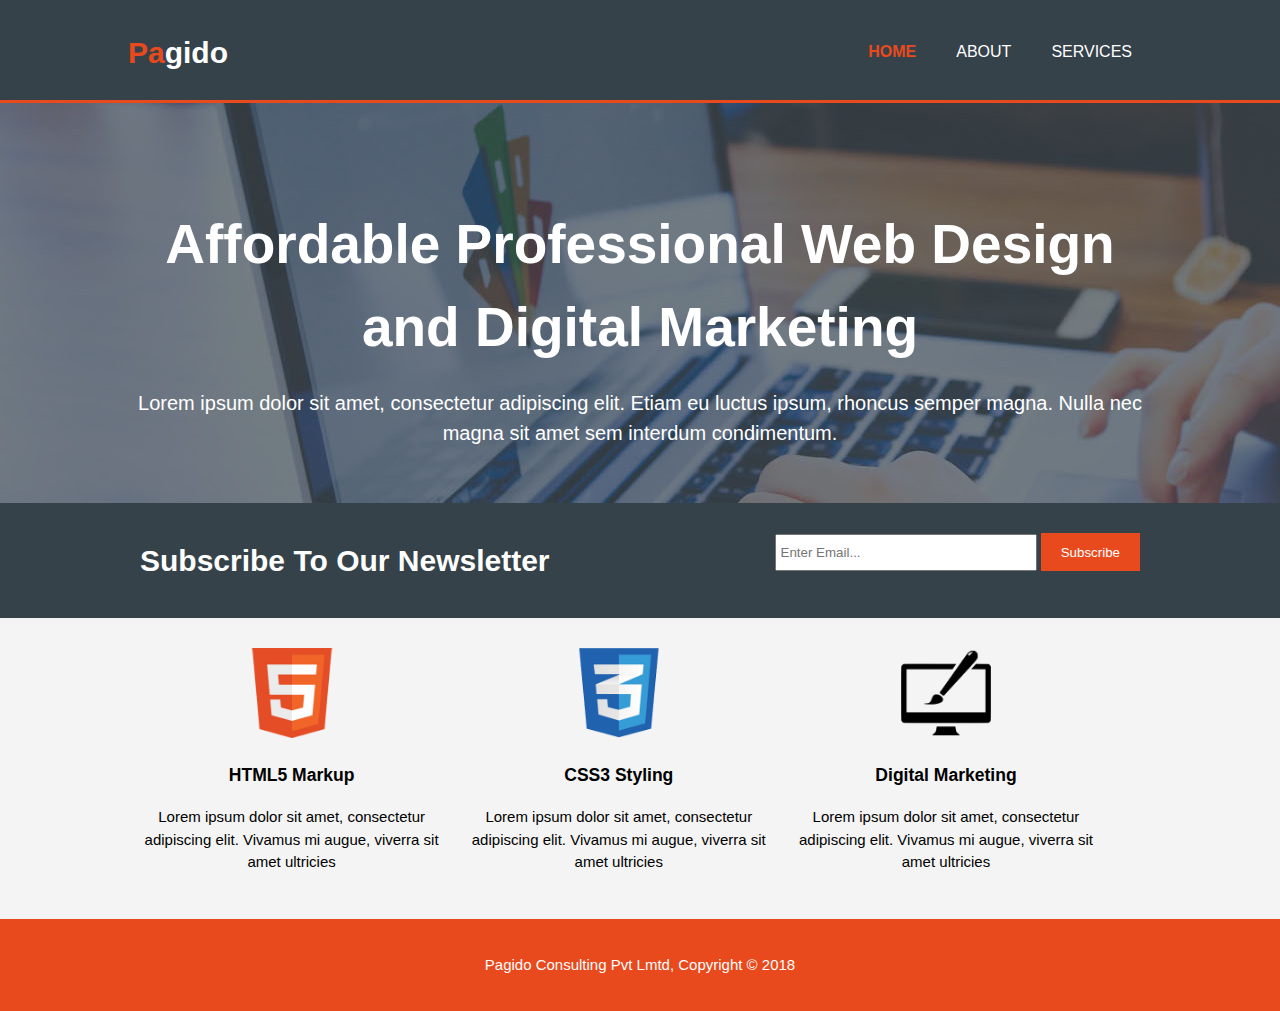
<file: index.html>
<!DOCTYPE html>
<html>
  <head>
    <meta charset="utf-8">
    <meta name="viewport" content="width=device-width">
    <meta name="description" content="Affordable and professional web design">
	  <meta name="keywords" content="web design, affordable web design, professional web design">
  	<meta name="author" content="Brad Traversy">
    <title>Pagido Consultancy pvy Limited | Services</title>
    <link rel="stylesheet" href="./css/style.css">
  </head>
  <body>
    <header>
      <div class="container">
        <div id="branding">
          <h1><span class="highlight">Pa</span>gido</h1>
        </div>
        <nav>
          <ul>
            <li class="current"><a href="index.html">Home</a></li>
            <li><a href="about.html">About</a></li>
            <li><a href="services.html">Services</a></li>
          </ul>
        </nav>
      </div>
    </header>

    <section id="showcase">
      <div class="container">
        <h1>Affordable Professional Web Design and Digital Marketing</h1>
        <p>Lorem ipsum dolor sit amet, consectetur adipiscing elit. Etiam eu luctus ipsum, rhoncus semper magna. Nulla nec magna sit amet sem interdum condimentum.</p>
      </div>
    </section>

    <section id="newsletter">
      <div class="container">
        <h1>Subscribe To Our Newsletter</h1>
        <form>
          <input type="email" placeholder="Enter Email...">
          <button type="submit" class="button_1">Subscribe</button>
        </form>
      </div>
    </section>

    <section id="boxes">
      <div class="container">
        <div class="box">
          <img src="./img/logo_html.png">
          <h3>HTML5 Markup</h3>
          <p>Lorem ipsum dolor sit amet, consectetur adipiscing elit. Vivamus mi augue, viverra sit amet ultricies</p>
        </div>
        <div class="box">
          <img src="./img/logo_css.png">
          <h3>CSS3 Styling</h3>
          <p>Lorem ipsum dolor sit amet, consectetur adipiscing elit. Vivamus mi augue, viverra sit amet ultricies</p>
        </div>
        <div class="box">
          <img src="./img/logo_brush.png">
          <h3>Digital Marketing</h3>
          <p>Lorem ipsum dolor sit amet, consectetur adipiscing elit. Vivamus mi augue, viverra sit amet ultricies</p>
        </div>
      </div>
    </section>

    <footer>
      <p>Pagido Consulting Pvt Lmtd, Copyright &copy; 2018</p>
    </footer>
  </body>
</html>
</file>
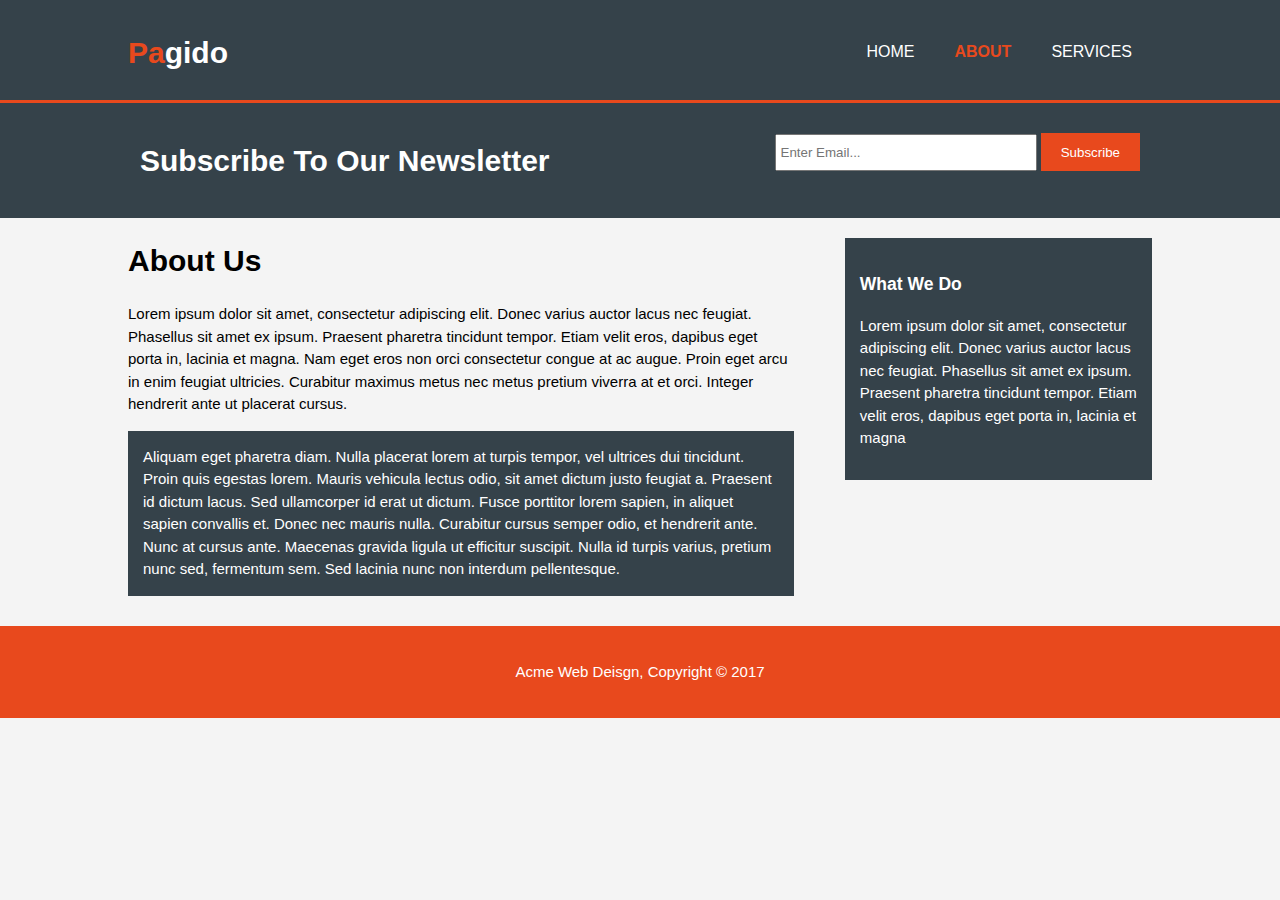
<file: about.html>
<!DOCTYPE html>
<html>
  <head>
    <meta charset="utf-8">
    <meta name="viewport" content="width=device-width">
    <meta name="description" content="Affordable and professional web design">
	  <meta name="keywords" content="web design, affordable web design, professional web design">
  	<meta name="author" content="Brad Traversy">
    <title>Pagido Consultancy pvy Limited | Services</title>
    <link rel="stylesheet" href="./css/style.css">
  </head>
  <body>
    <header>
      <div class="container">
        <div id="branding">
          <h1><span class="highlight">Pa</span>gido</h1>
        </div>
        <nav>
          <ul>
            <li><a href="index.html">Home</a></li>
            <li class="current"><a href="about.html">About</a></li>
            <li><a href="services.html">Services</a></li>
          </ul>
        </nav>
      </div>
    </header>

    <section id="newsletter">
      <div class="container">
        <h1>Subscribe To Our Newsletter</h1>
        <form>
          <input type="email" placeholder="Enter Email...">
          <button type="submit" class="button_1">Subscribe</button>
        </form>
      </div>
    </section>

    <section id="main">
      <div class="container">
        <article id="main-col">
          <h1 class="page-title">About Us</h1>
          <p>
            Lorem ipsum dolor sit amet, consectetur adipiscing elit. Donec varius auctor lacus nec feugiat. Phasellus sit amet ex ipsum. Praesent pharetra tincidunt tempor. Etiam velit eros, dapibus eget porta in, lacinia et magna. Nam eget eros non orci consectetur congue at ac augue. Proin eget arcu in enim feugiat ultricies. Curabitur maximus metus nec metus pretium viverra at et orci. Integer hendrerit ante ut placerat cursus.
          </p>
          <p class="dark">
Aliquam eget pharetra diam. Nulla placerat lorem at turpis tempor, vel ultrices dui tincidunt. Proin quis egestas lorem. Mauris vehicula lectus odio, sit amet dictum justo feugiat a. Praesent id dictum lacus. Sed ullamcorper id erat ut dictum. Fusce porttitor lorem sapien, in aliquet sapien convallis et. Donec nec mauris nulla. Curabitur cursus semper odio, et hendrerit ante. Nunc at cursus ante. Maecenas gravida ligula ut efficitur suscipit. Nulla id turpis varius, pretium nunc sed, fermentum sem. Sed lacinia nunc non interdum pellentesque.
          </p>
        </article>

        <aside id="sidebar">
          <div class="dark">
            <h3>What We Do</h3>
            <p>Lorem ipsum dolor sit amet, consectetur adipiscing elit. Donec varius auctor lacus nec feugiat. Phasellus sit amet ex ipsum. Praesent pharetra tincidunt tempor. Etiam velit eros, dapibus eget porta in, lacinia et magna</p>
          </div>
        </aside>
      </div>
    </section>

    <footer>
      <p>Acme Web Deisgn, Copyright &copy; 2017</p>
    </footer>
  </body>
</html>
</file>
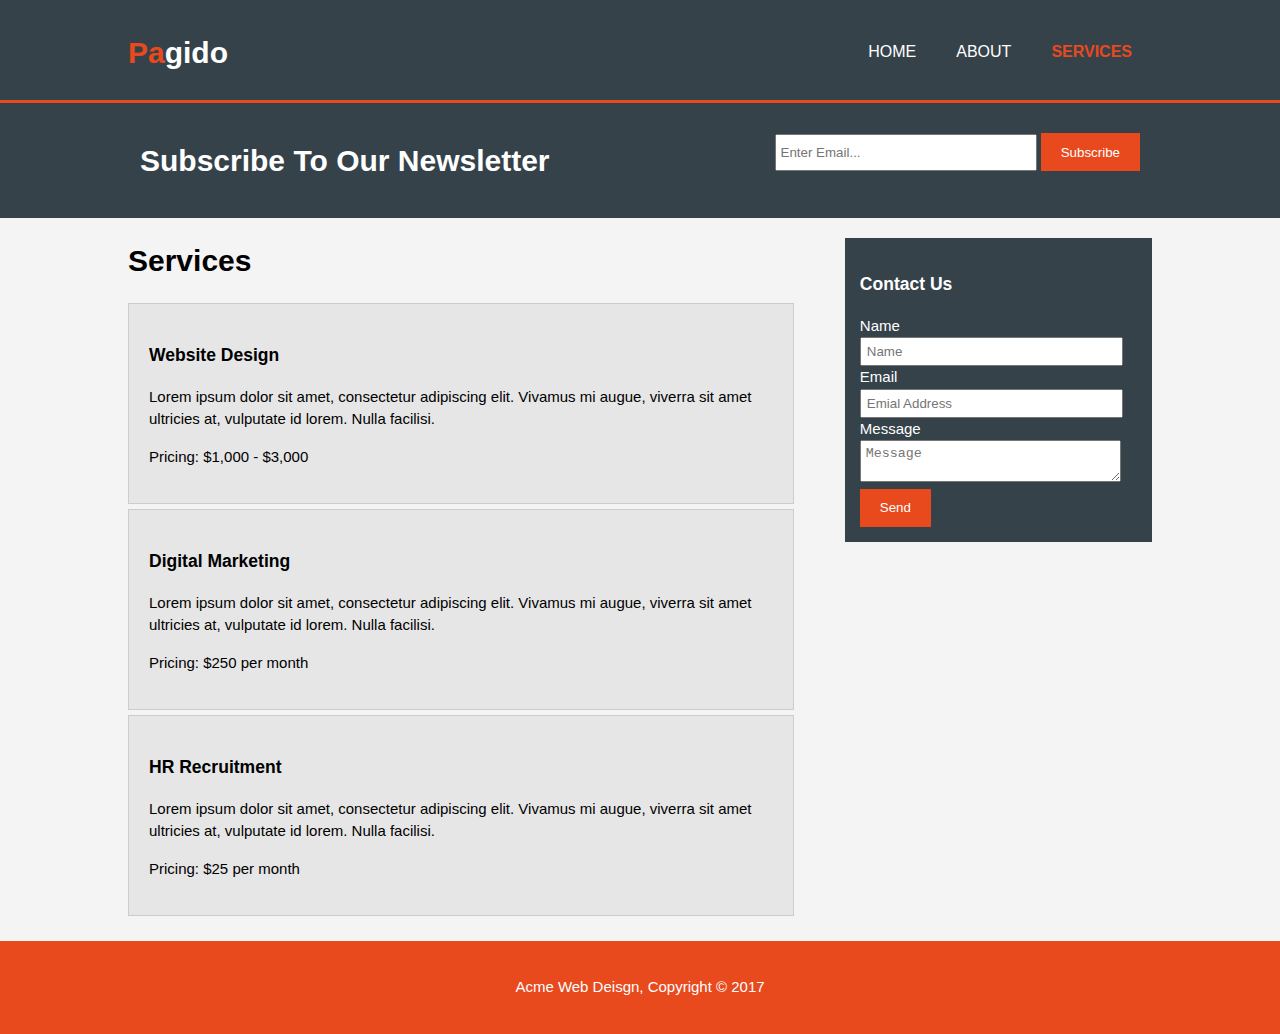
<file: services.html>
<!DOCTYPE html>
<html>
  <head>
    <meta charset="utf-8">
    <meta name="viewport" content="width=device-width">
    <meta name="description" content="Affordable and professional web design">
	  <meta name="keywords" content="web design, affordable web design, professional web design">
  	<meta name="author" content="Brad Traversy">
    <title>Pagido Consultancy pvy Limited | Services</title>
    <link rel="stylesheet" href="./css/style.css">
  </head>
  <body>
    <header>
      <div class="container">
        <div id="branding">
          <h1><span class="highlight">Pa</span>gido</h1>
        </div>
        <nav>
          <ul>
            <li><a href="index.html">Home</a></li>
            <li><a href="about.html">About</a></li>
            <li class="current"><a href="services.html">Services</a></li>
          </ul>
        </nav>
      </div>
    </header>

    <section id="newsletter">
      <div class="container">
        <h1>Subscribe To Our Newsletter</h1>
        <form>
          <input type="email" placeholder="Enter Email...">
          <button type="submit" class="button_1">Subscribe</button>
        </form>
      </div>
    </section>

    <section id="main">
      <div class="container">
        <article id="main-col">
          <h1 class="page-title">Services</h1>
          <ul id="services">
            <li>
              <h3>Website Design</h3>
              <p>Lorem ipsum dolor sit amet, consectetur adipiscing elit. Vivamus mi augue, viverra sit amet ultricies at, vulputate id lorem. Nulla facilisi.</p>
						  <p>Pricing: $1,000 - $3,000</p>
            </li>
            <li>
              <h3>Digital Marketing</h3>
              <p>Lorem ipsum dolor sit amet, consectetur adipiscing elit. Vivamus mi augue, viverra sit amet ultricies at, vulputate id lorem. Nulla facilisi.</p>
						  <p>Pricing: $250 per month</p>
            </li>
            <li>
              <h3>HR Recruitment</h3>
              <p>Lorem ipsum dolor sit amet, consectetur adipiscing elit. Vivamus mi augue, viverra sit amet ultricies at, vulputate id lorem. Nulla facilisi.</p>
						  <p>Pricing: $25 per month</p>
            </li>
          </ul>
        </article>

        <aside id="sidebar">
          <div class="dark">
            <h3>Contact Us</h3>
            <form class="quote">
  						<div>
  							<label>Name</label><br>
  							<input type="text" placeholder="Name">
  						</div>
  						<div>
  							<label>Email</label><br>
  							<input type="email" placeholder="Emial Address">
  						</div>
  						<div>
  							<label>Message</label><br>
  							<textarea placeholder="Message"></textarea>
  						</div>
  						<button class="button_1" type="submit">Send</button>
					</form>
          </div>
        </aside>
      </div>
    </section>

    <footer>
      <p>Acme Web Deisgn, Copyright &copy; 2017</p>
    </footer>
  </body>
</html>
</file>
<file: css/style.css>
body{
  font: 15px/1.5 Arial, Helvetica,sans-serif;
  padding:0;
  margin:0;
  background-color:#f4f4f4;
}

/* Global */
.container{
  width:80%;
  margin:auto;
  overflow:hidden;
}



ul{
  margin:0;
  padding:0;
}

.button_1{
  height:38px;
  background:#e8491d;
  border:0;
  padding-left: 20px;
  padding-right:20px;
  color:#ffffff;
}

.dark{
  padding:15px;
  background:#35424a;
  color:#ffffff;
  margin-top:10px;
  margin-bottom:10px;
}

/* Header **/
header{
  background:#35424a;
  color:#ffffff;
  padding-top:30px;
  min-height:70px;
  border-bottom:#e8491d 3px solid;
}

header a{
  color:#ffffff;
  text-decoration:none;
  text-transform: uppercase;
  font-size:16px;
}

header li{
  float:left;
  display:inline;
  padding: 0 20px 0 20px;
}

header #branding{
  float:left;
}

header #branding h1{
  margin:0;
}

header nav{
  float:right;
  margin-top:10px;
}

header .highlight, header .current a{
  color:#e8491d;
  font-weight:bold;
}

header a:hover{
  color:#cccccc;
  font-weight:bold;
}

/* Showcase */
#showcase{
  min-height:400px;
  background:url('../img/showcase.jpg') no-repeat 0 -400px;
  text-align:center;
  color:#ffffff;
}

#showcase h1{
  margin-top:100px;
  font-size:55px;
  margin-bottom:10px;
}

#showcase p{
  font-size:20px;
}

/* Newsletter */
#newsletter{
  padding:15px;
  color:#ffffff;
  background:#35424a
}

#newsletter h1{
  float:left;
}

#newsletter form {
  float:right;
  margin-top:15px;
}

#newsletter input[type="email"]{
  padding:4px;
  height:25px;
  width:250px;
}

/* Boxes */
#boxes{
  margin-top:20px;
}

#boxes .box{
  float:left;
  text-align: center;
  width:30%;
  padding:10px;
}

#boxes .box img{
  width:90px;
}

/* Sidebar */
aside#sidebar{
  float:right;
  width:30%;
  margin-top:10px;
}

aside#sidebar .quote input, aside#sidebar .quote textarea{
  width:90%;
  padding:5px;
}

/* Main-col */
article#main-col{
  float:left;
  width:65%;
}

/* Services */
ul#services li{
  list-style: none;
  padding:20px;
  border: #cccccc solid 1px;
  margin-bottom:5px;
  background:#e6e6e6;
}

footer{
  padding:20px;
  margin-top:20px;
  color:#ffffff;
  background-color:#e8491d;
  text-align: center;
}

/* Media Queries */
@media(max-width: 768px){
  header #branding,
  header nav,
  header nav li,
  #newsletter h1,
  #newsletter form,
  #boxes .box,
  article#main-col,
  aside#sidebar{
    float:none;
    text-align:center;
    width:100%;
  }

  header{
    padding-bottom:20px;
  }

  #showcase h1{
    margin-top:40px;
  }

  #newsletter button, .quote button{
    display:block;
    width:100%;
  }

  #newsletter form input[type="email"], .quote input, .quote textarea{
    width:100%;
    margin-bottom:5px;
  }
}
</file>
